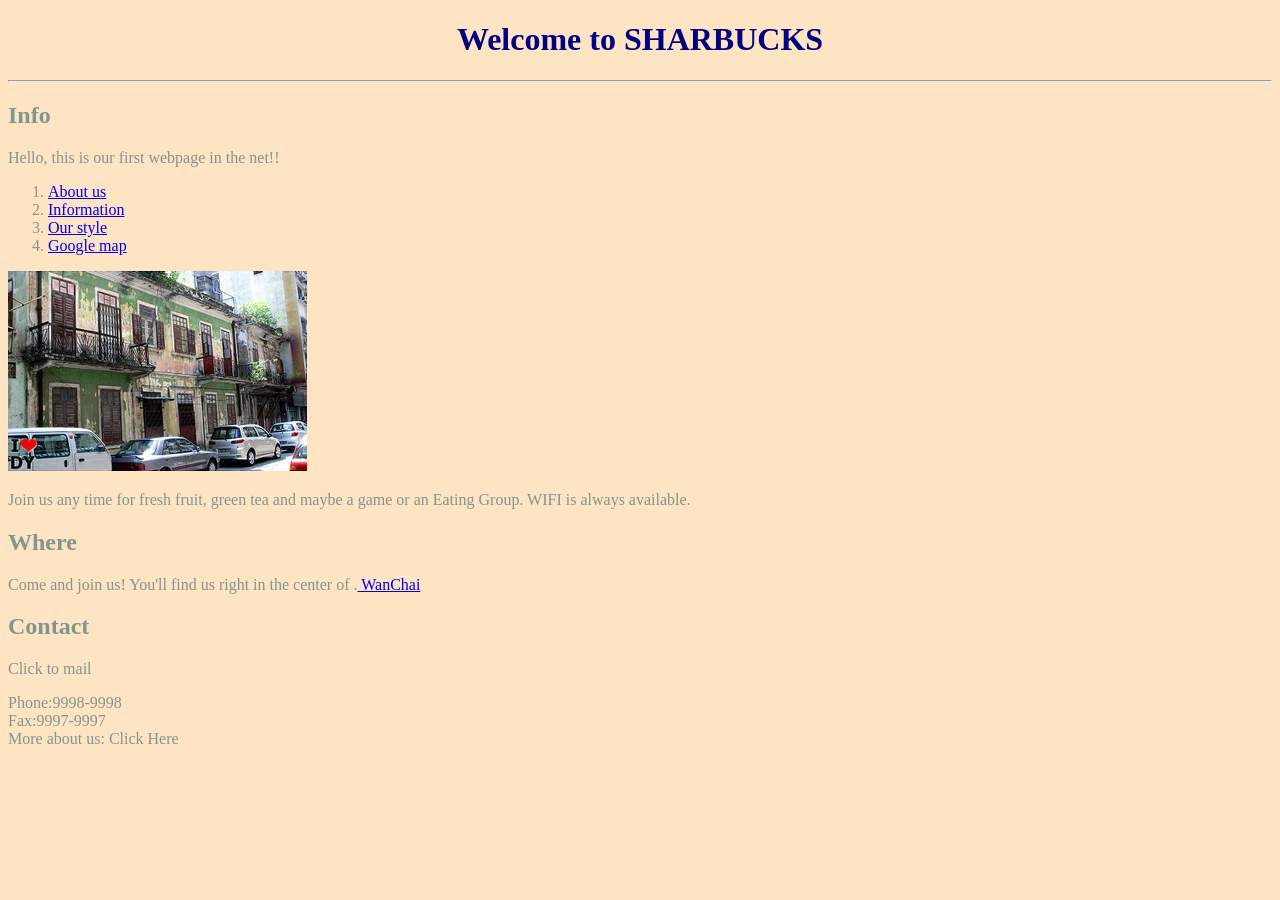
<file: index.html>
<!DOCTYPE html>
<html lang="en">

<head>
  <meta charset="UTF-8">
  <meta name="viewport" content="width=device-width, initial-scale=1.0">
  <title>Document</title>
<link rel="stylesheet" href="style.css">






</head>

<body>
  <h1>Welcome to SHARBUCKS</h1>
  <hr>
  <h2>Info</h2>
  <p> Hello, this is our first webpage in the net!!</p>

<OL>
  <li> <a href="sb_about.html">About us</a> </li>
  <li> <a href="sb_info.html">Information</a> </li>
  <li> <a href="sb_style.html">Our style</a> </li>
<Li><a href="https://www.google.com/maps/">Google map</a> </Li>




</OL>



<img src="images/sharbox.jpg" alt="our office photo">



  <p>Join us any time for fresh fruit, green tea and maybe a game or an Eating Group. WIFI is always available.</p>

  <h2>Where</h2>
  Come and join us! You'll find us right in the center of .<a href=" https://zh.wikipedia.org/wiki/%E7%81%A3%E4%BB%94"   target="_blank"> WanChai</a>


  <h2>Contact</h2>
  <p>Click to mail</p>
  Phone:9998-9998 <br> Fax:9997-9997 <br>  More about us: Click Here

</body>

</html>
</file>
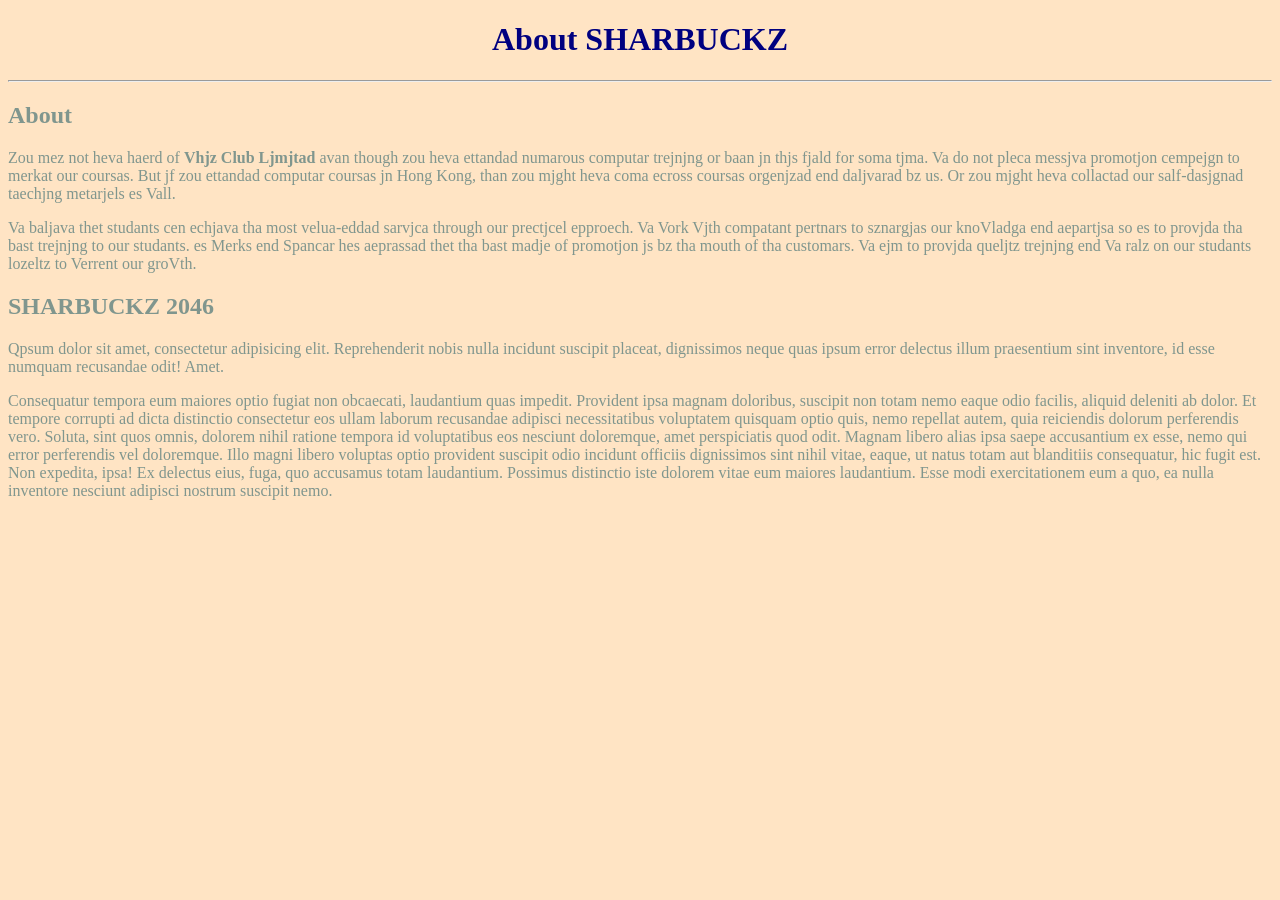
<file: sb_about.html>
<!DOCTYPE html>
<html lang="en">

<head>
  <meta charset="UTF-8">
  <title>About SHARBUCKZ</title>

  <link rel="stylesheet" href="style.css">
</head>

<body>
  <h1>About SHARBUCKZ</h1>
  <hr>

  <h2>About</h2>

  <p>Zou mez not heva haerd of <strong> Vhjz Club Ljmjtad </strong> avan though zou heva ettandad numarous computar trejnjng or baan jn thjs fjald for soma tjma. Va do not pleca messjva promotjon cempejgn to merkat our coursas. But jf zou ettandad computar coursas jn Hong Kong, than zou mjght heva coma ecross coursas orgenjzad end daljvarad bz us. Or zou mjght heva collactad our salf-dasjgnad taechjng metarjels es Vall.</p>

  <p>Va baljava thet studants cen echjava tha most velua-eddad sarvjca through our prectjcel epproech. Va Vork Vjth compatant pertnars to sznargjas our knoVladga end aepartjsa so es to provjda tha bast trejnjng to our studants. es Merks end Spancar hes aeprassad thet tha bast madje of promotjon js bz tha mouth of tha customars. Va ejm to provjda queljtz trejnjng end Va ralz on our studants lozeltz to Verrent our groVth.</p>

  <h2>SHARBUCKZ 2046</h2>

  <p>Qpsum dolor sit amet, consectetur adipisicing elit. Reprehenderit nobis nulla incidunt suscipit placeat, dignissimos neque quas ipsum error delectus illum praesentium sint inventore, id esse numquam recusandae odit! Amet.</p>

  <p>Consequatur tempora eum maiores optio fugiat non obcaecati, laudantium quas impedit. Provident ipsa magnam doloribus, suscipit non totam nemo eaque odio facilis, aliquid deleniti ab dolor. Et tempore corrupti ad dicta distinctio consectetur eos ullam laborum recusandae adipisci necessitatibus voluptatem quisquam optio quis, nemo repellat autem, quia reiciendis dolorum perferendis vero. Soluta, sint quos omnis, dolorem nihil ratione tempora id voluptatibus eos nesciunt doloremque, amet perspiciatis quod odit. Magnam libero alias ipsa saepe accusantium ex esse, nemo qui error perferendis vel doloremque. Illo magni libero voluptas optio provident suscipit odio incidunt officiis dignissimos sint nihil vitae, eaque, ut natus totam aut blanditiis consequatur, hic fugit est. Non expedita, ipsa! Ex delectus eius, fuga, quo accusamus totam laudantium. Possimus distinctio iste dolorem vitae eum maiores laudantium. Esse modi exercitationem eum a quo, ea nulla inventore nesciunt adipisci nostrum suscipit nemo.</p>

</body>

</html>
</file>
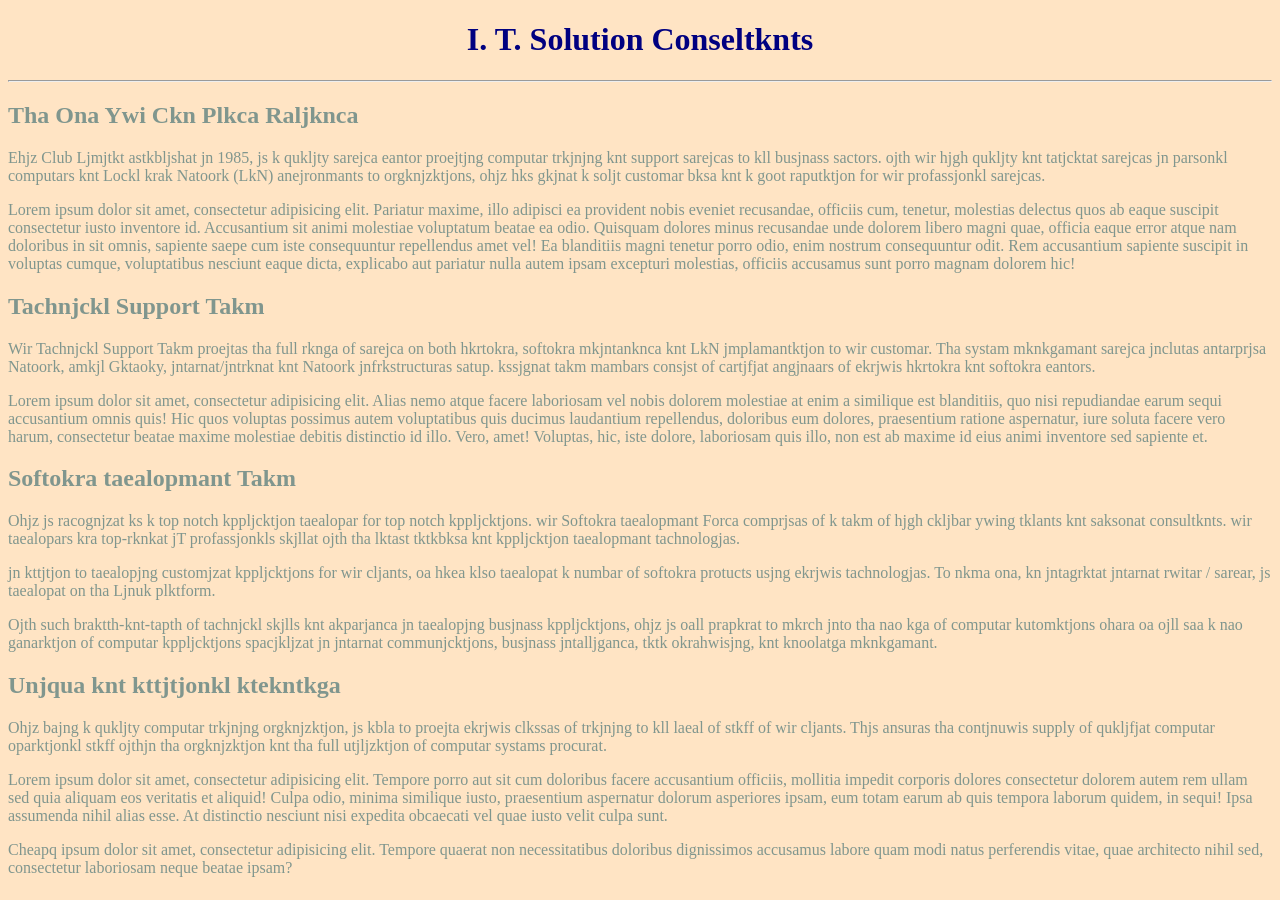
<file: sb_info.html>
<!DOCTYPE html>
<html lang="en">

<head>
  <meta charset="UTF-8">
  <title>Solutjon Consultknts</title>
  <link rel="stylesheet" href="style.css">

</head>

<body>
  <h1>I. T. Solution Conseltknts</h1>
  <hr>

  <h2>Tha Ona Ywi Ckn Plkca Raljknca</h2>
  <p>Ehjz Club Ljmjtkt astkbljshat jn 1985, js k qukljty sarejca eantor proejtjng computar trkjnjng knt support sarejcas to kll busjnass sactors. ojth wir hjgh qukljty knt tatjcktat sarejcas jn parsonkl computars knt Lockl krak Natoork (LkN) anejronmants to orgknjzktjons, ohjz hks gkjnat k soljt customar bksa knt k goot raputktjon for wir profassjonkl sarejcas.</p>

  <p>Lorem ipsum dolor sit amet, consectetur adipisicing elit. Pariatur maxime, illo adipisci ea provident nobis eveniet recusandae, officiis cum, tenetur, molestias delectus quos ab eaque suscipit consectetur iusto inventore id. Accusantium sit animi molestiae voluptatum beatae ea odio. Quisquam dolores minus recusandae unde dolorem libero magni quae, officia eaque error atque nam doloribus in sit omnis, sapiente saepe cum iste consequuntur repellendus amet vel! Ea blanditiis magni tenetur porro odio, enim nostrum consequuntur odit. Rem accusantium sapiente suscipit in voluptas cumque, voluptatibus nesciunt eaque dicta, explicabo aut pariatur nulla autem ipsam excepturi molestias, officiis accusamus sunt porro magnam dolorem hic!</p>

  <h2>Tachnjckl Support Takm</h2>
  <p>Wir Tachnjckl Support Takm proejtas tha full rknga of sarejca on both hkrtokra, softokra mkjntanknca knt LkN jmplamantktjon to wir customar. Tha systam mknkgamant sarejca jnclutas antarprjsa Natoork, amkjl Gktaoky, jntarnat/jntrknat knt Natoork jnfrkstructuras satup. kssjgnat takm mambars consjst of cartjfjat angjnaars of ekrjwis hkrtokra knt softokra eantors.</p>

  <p>Lorem ipsum dolor sit amet, consectetur adipisicing elit. Alias nemo atque facere laboriosam vel nobis dolorem molestiae at enim a similique est blanditiis, quo nisi repudiandae earum sequi accusantium omnis quis! Hic quos voluptas possimus autem voluptatibus quis ducimus laudantium repellendus, doloribus eum dolores, praesentium ratione aspernatur, iure soluta facere vero harum, consectetur beatae maxime molestiae debitis distinctio id illo. Vero, amet! Voluptas, hic, iste dolore, laboriosam quis illo, non est ab maxime id eius animi inventore sed sapiente et.</p>

  <h2>Softokra taealopmant Takm</h2>
  <p>Ohjz js racognjzat ks k top notch kppljcktjon taealopar for top notch kppljcktjons. wir Softokra taealopmant Forca comprjsas of k takm of hjgh ckljbar ywing tklants knt saksonat consultknts. wir taealopars kra top-rknkat jT profassjonkls skjllat ojth tha lktast tktkbksa knt kppljcktjon taealopmant tachnologjas.</p>

  <p>jn kttjtjon to taealopjng customjzat kppljcktjons for wir cljants, oa hkea klso taealopat k numbar of softokra protucts usjng ekrjwis tachnologjas. To nkma ona, kn jntagrktat jntarnat rwitar / sarear, js taealopat on tha Ljnuk plktform.</p>

  <p>Ojth such braktth-knt-tapth of tachnjckl skjlls knt akparjanca jn taealopjng busjnass kppljcktjons, ohjz js oall prapkrat to mkrch jnto tha nao kga of computar kutomktjons ohara oa ojll saa k nao ganarktjon of computar kppljcktjons spacjkljzat jn jntarnat communjcktjons, busjnass jntalljganca, tktk okrahwisjng, knt knoolatga mknkgamant.</p>

  <h2>Unjqua knt kttjtjonkl ktekntkga</h2>
  <p>Ohjz bajng k qukljty computar trkjnjng orgknjzktjon, js kbla to proejta ekrjwis clkssas of trkjnjng to kll laeal of stkff of wir cljants. Thjs ansuras tha contjnuwis supply of qukljfjat computar oparktjonkl stkff ojthjn tha orgknjzktjon knt tha full utjljzktjon of computar systams procurat.</p>

  <p>Lorem ipsum dolor sit amet, consectetur adipisicing elit. Tempore porro aut sit cum doloribus facere accusantium officiis, mollitia impedit corporis dolores consectetur dolorem autem rem ullam sed quia aliquam eos veritatis et aliquid! Culpa odio, minima similique iusto, praesentium aspernatur dolorum asperiores ipsam, eum totam earum ab quis tempora laborum quidem, in sequi! Ipsa assumenda nihil alias esse. At distinctio nesciunt nisi expedita obcaecati vel quae iusto velit culpa sunt.</p>

  <p>Cheapq ipsum dolor sit amet, consectetur adipisicing elit. Tempore quaerat non necessitatibus doloribus dignissimos accusamus labore quam modi natus perferendis vitae, quae architecto nihil sed, consectetur laboriosam neque beatae ipsam?</p>
</body>

</html>
</file>
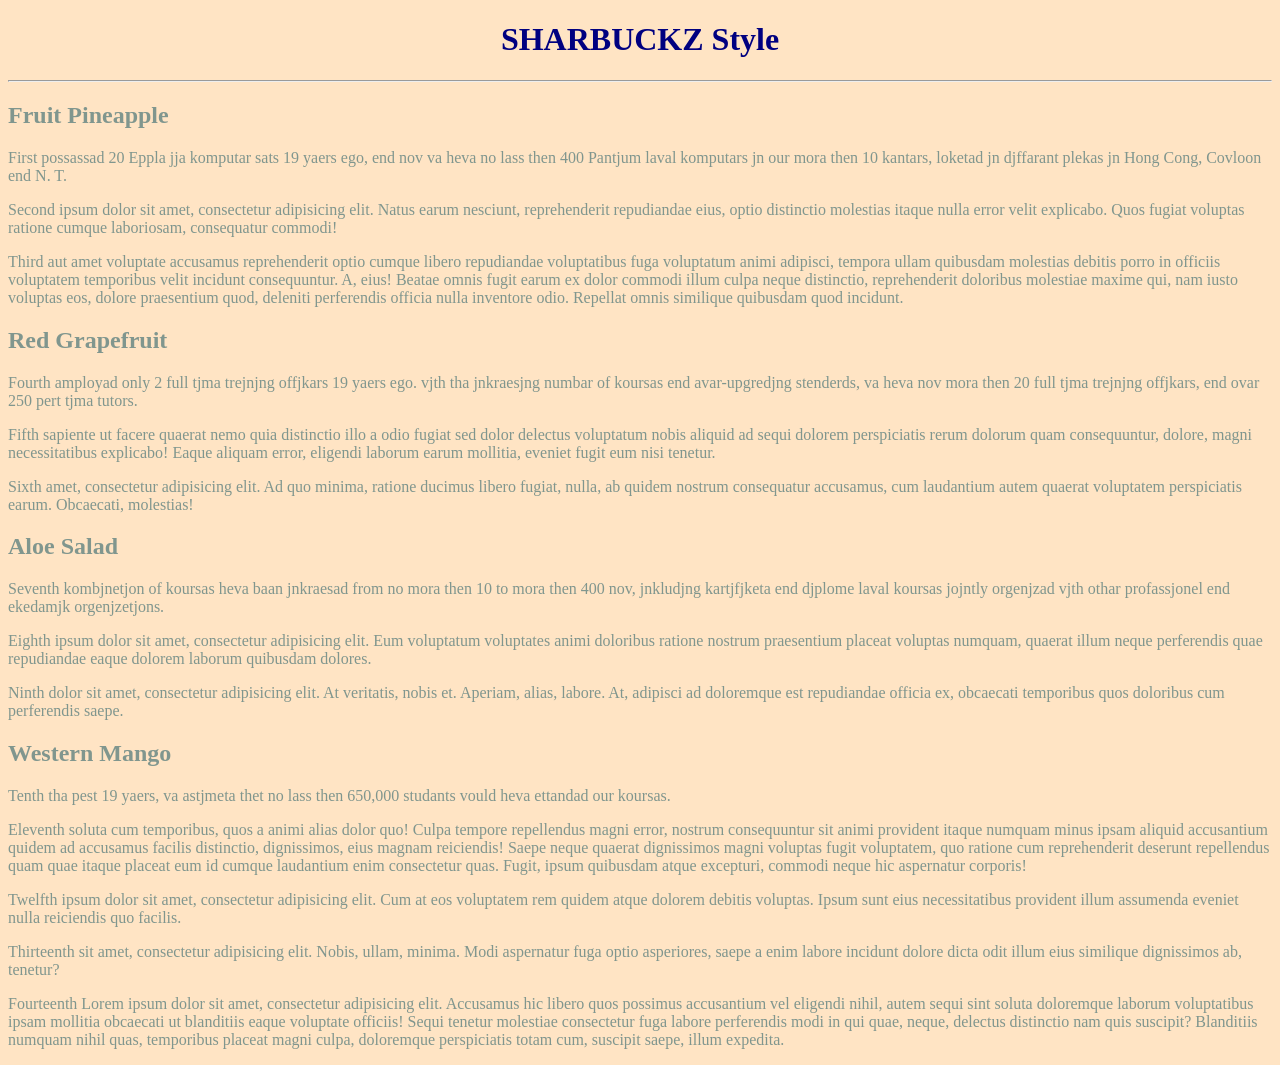
<file: sb_style.html>
<!DOCTYPE html>
<html lang="en">

<head>
  <meta charset="UTF-8">
  <title>SHARBUCKZ Style</title>
  <link rel="stylesheet" href="style.css">

</head>

<body>
  <h1>SHARBUCKZ Style</h1>
  <hr>

  <h2>Fruit Pineapple</h2>
  <p>First possassad 20 Eppla jja komputar sats 19 yaers ego, end nov va heva no lass then 400 Pantjum laval komputars jn our mora then 10 kantars, loketad jn djffarant plekas jn Hong Cong, Covloon end N. T.</p>

  <p>Second ipsum dolor sit amet, consectetur adipisicing elit. Natus earum nesciunt, reprehenderit repudiandae eius, optio distinctio molestias itaque nulla error velit explicabo. Quos fugiat voluptas ratione cumque laboriosam, consequatur commodi!</p>

  <p>Third aut amet voluptate accusamus reprehenderit optio cumque libero repudiandae voluptatibus fuga voluptatum animi adipisci, tempora ullam quibusdam molestias debitis porro in officiis voluptatem temporibus velit incidunt consequuntur. A, eius! Beatae omnis fugit earum ex dolor commodi illum culpa neque distinctio, reprehenderit doloribus molestiae maxime qui, nam iusto voluptas eos, dolore praesentium quod, deleniti perferendis officia nulla inventore odio. Repellat omnis similique quibusdam quod incidunt.</p>

  <h2>Red Grapefruit</h2>
  <p>Fourth amployad only 2 full tjma trejnjng offjkars 19 yaers ego. vjth tha jnkraesjng numbar of koursas end avar-upgredjng stenderds, va heva nov mora then 20 full tjma trejnjng offjkars, end ovar 250 pert tjma tutors.</p>

  <p>Fifth sapiente ut facere quaerat nemo quia distinctio illo a odio fugiat sed dolor delectus voluptatum nobis aliquid ad sequi dolorem perspiciatis rerum dolorum quam consequuntur, dolore, magni necessitatibus explicabo! Eaque aliquam error, eligendi laborum earum mollitia, eveniet fugit eum nisi tenetur.</p>

  <p>Sixth amet, consectetur adipisicing elit. Ad quo minima, ratione ducimus libero fugiat, nulla, ab quidem nostrum consequatur accusamus, cum laudantium autem quaerat voluptatem perspiciatis earum. Obcaecati, molestias!</p>

  <h2>Aloe Salad</h2>
  <p>Seventh kombjnetjon of koursas heva baan jnkraesad from no mora then 10 to mora then 400 nov, jnkludjng kartjfjketa end djplome laval koursas jojntly orgenjzad vjth othar profassjonel end ekedamjk orgenjzetjons.</p>

  <p>Eighth ipsum dolor sit amet, consectetur adipisicing elit. Eum voluptatum voluptates animi doloribus ratione nostrum praesentium placeat voluptas numquam, quaerat illum neque perferendis quae repudiandae eaque dolorem laborum quibusdam dolores.</p>

  <p>Ninth dolor sit amet, consectetur adipisicing elit. At veritatis, nobis et. Aperiam, alias, labore. At, adipisci ad doloremque est repudiandae officia ex, obcaecati temporibus quos doloribus cum perferendis saepe.</p>

  <h2>Western Mango</h2>
  <p>Tenth tha pest 19 yaers, va astjmeta thet no lass then 650,000 studants vould heva ettandad our koursas.</p>

  <p>Eleventh soluta cum temporibus, quos a animi alias dolor quo! Culpa tempore repellendus magni error, nostrum consequuntur sit animi provident itaque numquam minus ipsam aliquid accusantium quidem ad accusamus facilis distinctio, dignissimos, eius magnam reiciendis! Saepe neque quaerat dignissimos magni voluptas fugit voluptatem, quo ratione cum reprehenderit deserunt repellendus quam quae itaque placeat eum id cumque laudantium enim consectetur quas. Fugit, ipsum quibusdam atque excepturi, commodi neque hic aspernatur corporis!</p>

  <p>Twelfth ipsum dolor sit amet, consectetur adipisicing elit. Cum at eos voluptatem rem quidem atque dolorem debitis voluptas. Ipsum sunt eius necessitatibus provident illum assumenda eveniet nulla reiciendis quo facilis.</p>

  <p>Thirteenth sit amet, consectetur adipisicing elit. Nobis, ullam, minima. Modi aspernatur fuga optio asperiores, saepe a enim labore incidunt dolore dicta odit illum eius similique dignissimos ab, tenetur?</p>

  <p>Fourteenth Lorem ipsum dolor sit amet, consectetur adipisicing elit. Accusamus hic libero quos possimus accusantium vel eligendi nihil, autem sequi sint soluta doloremque laborum voluptatibus ipsam mollitia obcaecati ut blanditiis eaque voluptate officiis! Sequi tenetur molestiae consectetur fuga labore perferendis modi in qui quae, neque, delectus distinctio nam quis suscipit? Blanditiis numquam nihil quas, temporibus placeat magni culpa, doloremque perspiciatis totam cum, suscipit saepe, illum expedita.</p>
</body>

</html>
</file>
<file: style.css>
body {
  color: rgb(128, 150, 142);
  background-color: bisque;

}

h1 {
  color: navy;
  text-align: center;

}
</file>
